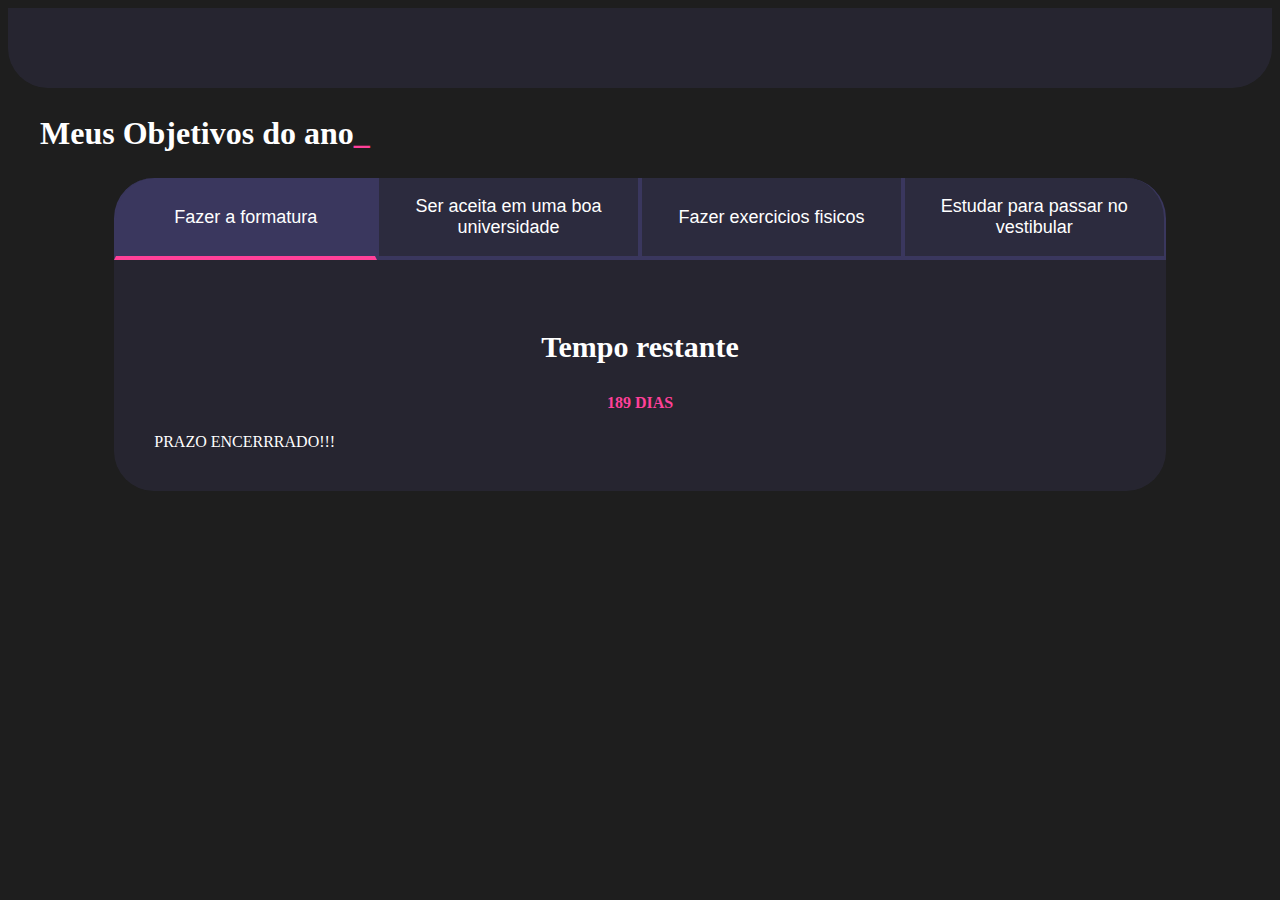
<file: index.html>
<!DOCTYPE html>
<html lang="pt-br">
<head>
    <meta charset="UTF-8">
    <meta name="viewport" content="width=device-width, initial-scale=1.0">
    <title>Meus objetivos do ano</title>
    <link rel="stylesheet" href="style.css">
</head>
<body>
    <div class="abas-textos">
        <div class="aba-conteudo">
            <h3 class="aba-conteudo-titulo-principal">Emagrecer e colocar um shape</h3>
            <h4 class="aba-conteudo-titulo-secundario">Tempo para completar o objetivo</h4>
        </div>
        <div class="aba-conteudo">
            <h3 class="aba-conteudo-titulo-principal">Concluir o ensino médio</h3>
            <h4 class="aba-conteudo-titulo-secundario">Tempo para completar o objetivo</h4>
        </div>
        <div class="aba-conteudo">
            <h3 class="aba-conteudo-titulo-principal">Passar vestibular</h3>
            <h4 class="aba-conteudo-titulo-secundario">Tempo para completar o objetivo</h4>
        </div>
        <div class="aba-conteudo">
            <h3 class="aba-conteudo-titulo-principal">Conseguir Trabalho</h3>
            <h4 class="aba-conteudo-titulo-secundario">Tempo para completar o objetivo</h4>
        </div>
    </div>
    <section class="conteudo-principal">
        <h2 class="titulo-principal">Meus Objetivos do ano<span>_</span></h2>
        <div class="conteudo">
        <div class="botoes">
            <button class="botao ativo">Fazer a formatura</button>
            <button class="botao">Ser aceita em uma boa universidade</button>
            <button class="botao">Fazer exercicios fisicos</button>
            <button class="botao">Estudar para passar no vestibular</button>
        </div>
        <div class="abas-textos">
            <div class="aba-conteudo ativo">
                <h3 class="aba-conteudo-titulo-principal">Tempo restante</h3>
                <h4 class="aba-conteudo-titulo-secundario">189 dias</h4>
                <div class="contador"></div>
            </div>
        </div>
        </div>
    </div>
    </section>
    <script src="main.js"></script>
</body>
</html>
</file>
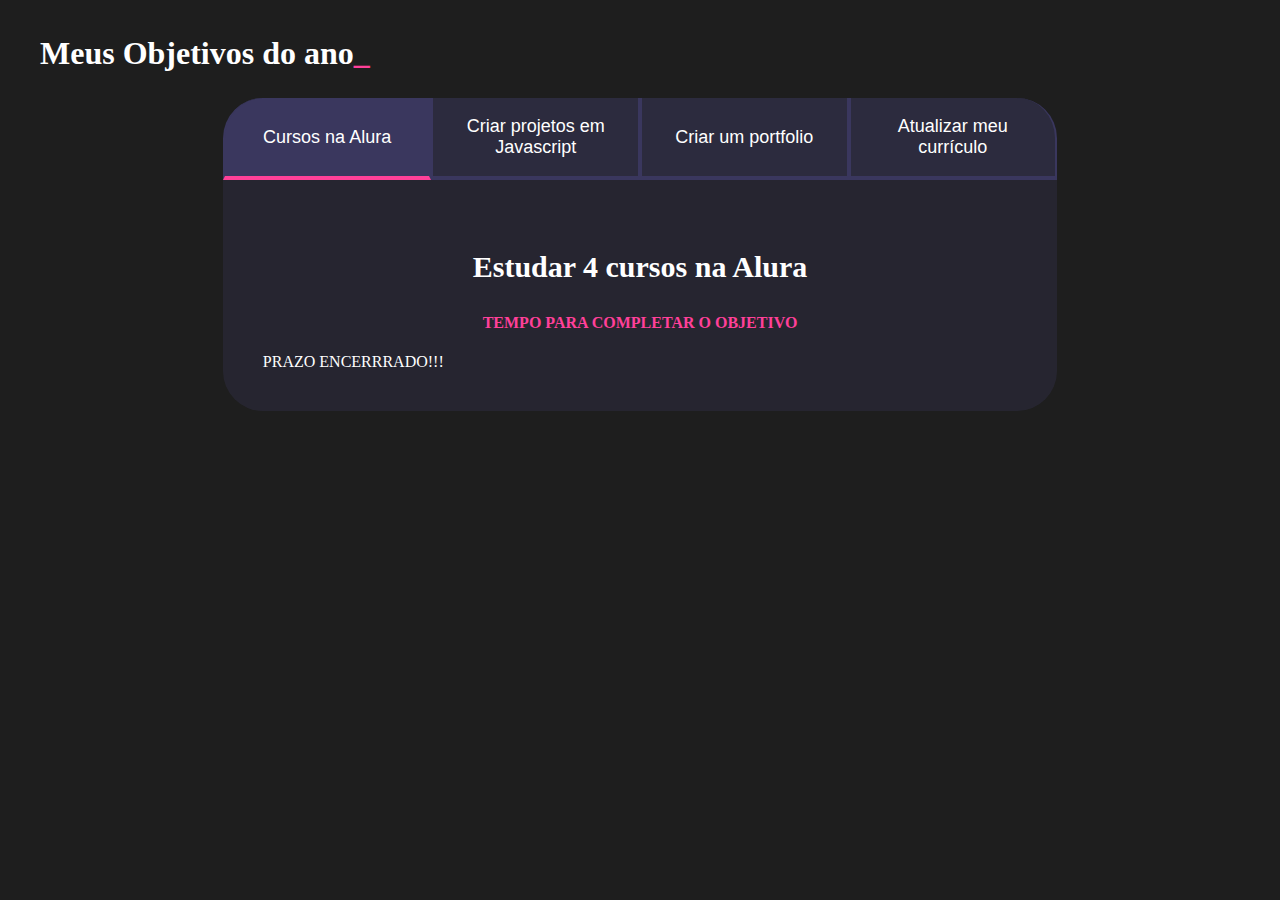
<file: metas.html>
<!DOCTYPE html>
<html lang="pt-br">
<head>
    <meta charset="UTF-8">
    <meta name="viewport" content="width=device-width, initial-scale=1.0">
    <title>Meus objetivos do ano</title>
    <link rel="stylesheet" href="style.css">
</head>
<body>
    <section class="conteudo-principal">
        <h2 class="titulo-principal">Meus Objetivos do ano<span>_</span></h2>
        <div class="conteudo">
        <div class="botoes">
            <button class="botao ativo">Cursos na Alura</button>
            <button class="botao">Criar projetos em Javascript</button>
            <button class="botao">Criar um portfolio</button>
            <button class="botao">Atualizar meu currículo</button>
        </div>
        <div class="abas-textos">
            <div class="aba-conteudo ativo">
                <h3 class="aba-conteudo-titulo-principal">Estudar 4 cursos na Alura</h3>
                <h4 class="aba-conteudo-titulo-secundario">Tempo para completar o objetivo</h4>
                <div class="contador"></div>
            </div>
            <div class="aba-conteudo">
                <h3 class="aba-conteudo-titulo-principal">Criar 5 projetos em Javascript</h3>
                <h4 class="aba-conteudo-titulo-secundario">Tempo para completar o objetivo</h4>
                <div class="contador"></div>
            </div>
            <div class="aba-conteudo">
                <h3 class="aba-conteudo-titulo-principal">Criar um portfolio com os meus 3 melhores projetos</h3>
                <h4 class="aba-conteudo-titulo-secundario">Tempo para completar o objetivo</h4>
                <div class="contador"></div>
            </div>
            <div class="aba-conteudo">
                <h3 class="aba-conteudo-titulo-principal">Atualizar meu curriculo com os certificados da Alura</h3>
                <h4 class="aba-conteudo-titulo-secundario">Tempo para completar o objetivo</h4>
                <div class="contador"></div>
            </div>
        </div>
    </div>
    </section>
    <script src="main.js"></script>
</body>
</html>
</file>
<file: style.css>
:root {
    --cor-de-fundo: #1E1E1E;
    --verde: #ff4099;
    --branco: #FFFFFF;
    --botao-ativo: #3A375E;
    --botao-inativo: #3a375e80;
    --texto-fundo: #3a375e4d;
}

body {
    background-color: var(--cor-de-fundo);
    color: var(--branco);

}

.conteudo-principal {
    display: flex;
    flex-direction: column;
    justify-content: center;
    align-items: center;
    max-width: 1200px;
    width: 100%;
    margin: 0 auto;
}

.titulo-principal {
    text-align: left;
    width: 100%;
    font-size: 32px;

}

.titulo-principal span {
    color: var(--verde);
}

.botao {
    font-family: "Crakra Petch", sans-serif;
    background-color: var(--botao-inativo);
    color: var(--branco);
    display: flex;
    justify-content: center;
    padding: 1em;
    font-size: 18px;
    align-items: center;
    width: 100%;

    border-bottom: 4px solid var(--botao-ativo);
    border-left: 2px solid var(--botao-ativo);
    border-right: 2px solid var(--botao-ativo);
    border-top: none;
}

.botoes {
    display: block;
}

.botao.ativo {
    background-color: var(--botao-ativo);
    border-bottom: 4px solid var(--verde);
}


@media screen and (min-width: 768px) {
    .botoes {
        display: flex;
    }

    .botao:first-child {
        border-radius: 40px 40px 0 0;
    }
}

@media screen and (min-width: 768px) {
    .botoes {
        display: flex;
    }

    .botao:first-child {
        border-radius: 40px 0 0 0;
    }

    .botao:last-child {
        border-radius: 0 40px 0 0;
    }
}

.abas-textos {
    background-color: var(--texto-fundo);
    padding: 40px;
    border-radius: 0 0 40px 40px;
}

.aba-conteudo.ativo {
    display: block;
}

.aba-conteudo {
    display: none;
}

.aba-conteudo-titulo-principal{
    font-size: 30px;
    text-align: center;
}

.aba-conteudo-titulo-secundario{
    text-align: center;
    color: var(--verde);
    text-transform: uppercase;
}
</file>
